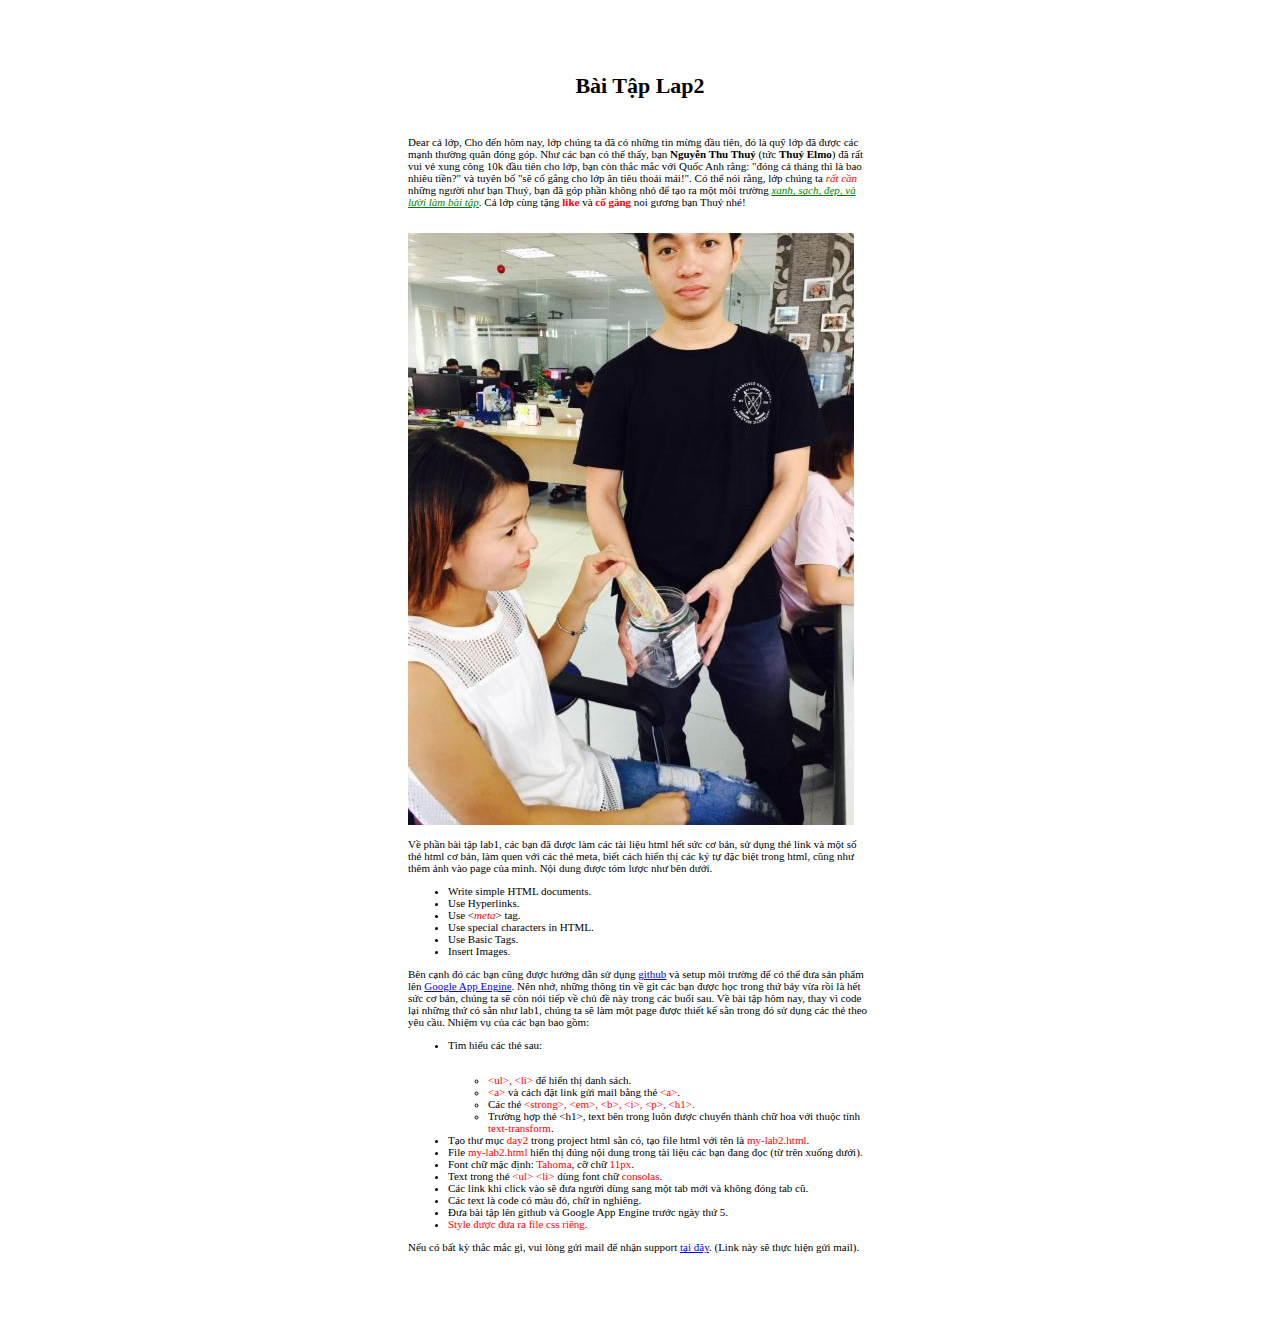
<file: day 2/index.html>
<!DOCTYPE html>
<html>
<head>
<title></title>
<meta charset="utf-8">
<style>
body{
	font-family:tahoma;
	font-size: 11px;

}
#id1{
	color: red;
}
#id2{
	color: green;
}
ul{
	font-family:consolas;
}
.a{
	color: red;
}
		
</style>

</head>
<body>
	<div style="padding: 50px 400px;">
	<h1 style="text-align: center;">Bài Tập Lap2</h1><br>
	<p>
		Dear cả lớp,
	Cho đến hôm nay, lớp chúng ta đã có những tin mừng đầu tiên, đó là quỹ lớp đã được các
	mạnh thường quân đóng góp. Như các bạn có thể thấy, bạn <b> Nguyễn Thu Thuỷ</b> (tức <b>Thuỷ
	Elmo</b>) đã rất vui vẻ xung công 10k đầu tiên cho lớp, bạn còn thắc mắc với Quốc Anh rằng:
	"đóng cả tháng thì là bao nhiêu tiền?" và tuyên bố "sẽ cố gắng cho lớp ăn tiêu thoải mái!". Có
	thể nói rằng, lớp chúng ta <span id="id1""><i>rất cần</i></span> những người như bạn Thuỷ, bạn đã góp phần không nhỏ để
	tạo ra một môi trường <ins style="color: green; "><i>xanh, sạch, đẹp, và lười làm bài tập</i></ins>. Cả lớp cùng tặng <b style="color: red;">like</b> và <b style="color: red;">cố gắng</b>
	noi gương bạn Thuỷ nhé!</p><br>
	<img src="anhabc.jpg"><br>
	<p>Về phần bài tập lab1, các bạn đã được làm các tài liệu html hết sức cơ bản, sử dụng thẻ link và
	một số thẻ html cơ bản, làm quen với các thẻ meta, biết cách hiển thị các ký tự đặc biệt trong
	html, cũng như thêm ảnh vào page của mình. Nội dung được tóm lược như bên dưới.
	</p>
	<ul>
		<li>Write simple HTML documents.</li>
		<li>Use Hyperlinks.</li> 
		<li>Use &lt;<i class="a" style="color: red">meta</i>&gt; tag.</li>
		<li>Use special characters in HTML.</li>
		<li>Use Basic Tags.</li>
		<li>Insert Images.</li>
	</ul>
	<div>
	Bên cạnh đó các bạn cũng được hướng dẫn sử dụng <a href="https://github.com/">github</a> và setup môi trường để có thể đưa
	sản phẩm lên <a href="https://cloud.google.com/appengine/">Google App Engine</a>. Nên nhớ, những thông tin về git các bạn được học trong thứ
	bảy vừa rồi là hết sức cơ bản, chúng ta sẽ còn nói tiếp về chủ đề này trong các buổi sau.
	Về bài tập hôm nay, thay vì code lại những thứ có sẵn như lab1, chúng ta sẽ làm một page
	được thiết kế sẵn trong đó sử dụng các thẻ theo yêu cầu. Nhiệm vụ của các bạn bao gồm:
	</div>
	<ul>
		<li><p>Tìm hiểu các thẻ sau:</p><br>
			<ul style="list-style-type:circle">
  				<li><span class="a">&lt;ul&gt;, &lt;li&gt;</span> để hiển thị danh sách.</li>
  				<li><span class="a">&lt;a&gt;</span> và cách đặt link gửi mail bằng thẻ <span class="a">&lt;a&gt;</span>.</li>
  				<li>Các thẻ <span class="a">&lt;strong&gt;, &lt;em&gt;, &lt;b&gt;, &lt;i&gt;, &lt;p&gt;, &lt;h1&gt;.</span></li>
  				<li>Trường hợp thẻ <span>&lt;h1&gt;</span>, text bên trong luôn được chuyển thành chữ
hoa với thuộc tính <span class="a">text-transform</span>.</li>
			</ul>
		</li>
		<li>Tạo thư mục <span class="a">day2</span> trong project html sẵn có, tạo file html với tên là
<span class="a">my-lab2.html</span>.</li>
		<li>File <span class="a">my-lab2.html</span> hiển thị đúng nội dung trong tài liệu các bạn đang đọc
(từ trên xuống dưới).</li>
		<li>Font chữ mặc định: <span class="a">Tahoma</span>, cỡ chữ <span class="a">11px</span>.</li>
		<li>Text trong thẻ <span class="a">&lt;ul&gt; &lt;li&gt;</span> dùng font chữ <span class="a">consolas</span>.</li>
		<li>Các link khi click vào sẽ đưa người dùng sang một tab mới và không
đóng tab cũ.</li>
		<li>Các text là code có màu đỏ, chữ in nghiêng.</li>
		<li>Đưa bài tập lên github và Google App Engine trước ngày thứ 5.</li>
		<li><span class="a">Style được đưa ra file css riêng.</span></li>
	</ul>
	<p>Nếu có bất kỳ thắc mắc gì, vui lòng gửi mail để nhận support <a href="http://mailto.some.one/">tại đây</a>. (Link này sẽ thực hiện gửi
mail).</p>

</div>
</body>
</html>
</file>
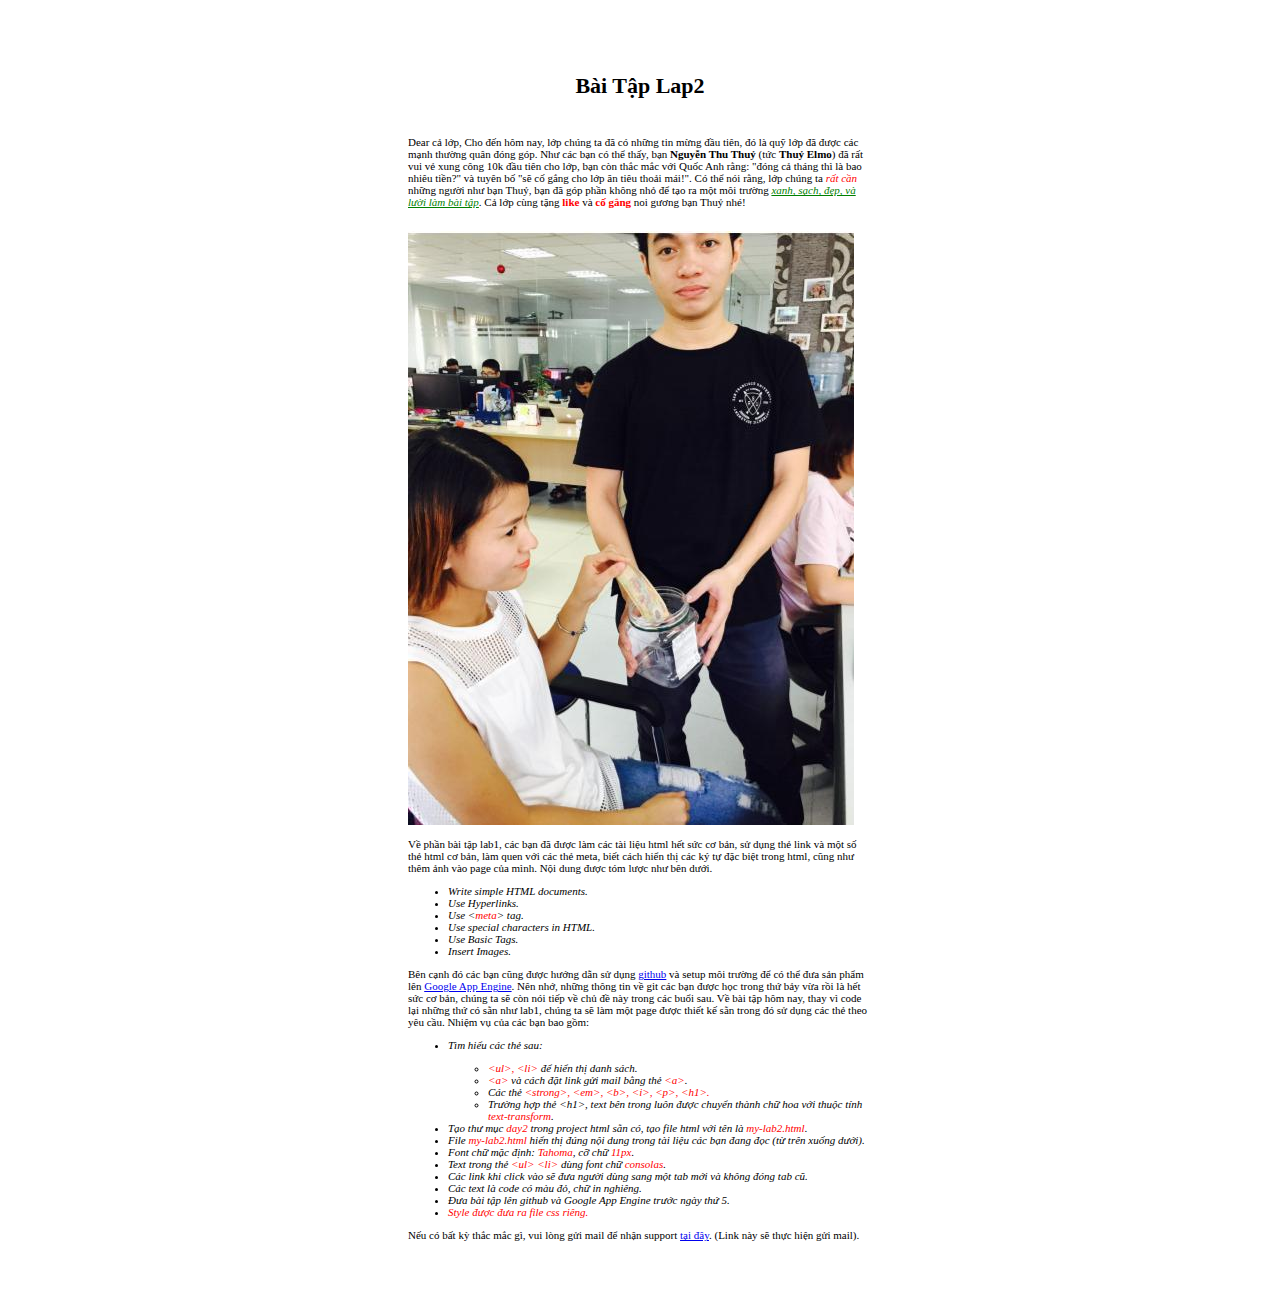
<file: day2/index.html>
<!DOCTYPE html>
<html>
<head>
<title></title>
<meta charset="utf-8">
<style>
body{
	font-family:tahoma;
	font-size: 11px;

}
#id1{
	color: red;
}
#id2{
	color: green;
}
ul{
	font-family:consolas;
	font-style: italic;
}
.a{
	color: red;
}
		
</style>

</head>
<body>
	<div style="padding: 50px 400px;">
	<h1 style="text-align: center;">Bài Tập Lap2</h1><br>
	<p>
		Dear cả lớp,
	Cho đến hôm nay, lớp chúng ta đã có những tin mừng đầu tiên, đó là quỹ lớp đã được các
	mạnh thường quân đóng góp. Như các bạn có thể thấy, bạn <b> Nguyễn Thu Thuỷ</b> (tức <b>Thuỷ
	Elmo</b>) đã rất vui vẻ xung công 10k đầu tiên cho lớp, bạn còn thắc mắc với Quốc Anh rằng:
	"đóng cả tháng thì là bao nhiêu tiền?" và tuyên bố "sẽ cố gắng cho lớp ăn tiêu thoải mái!". Có
	thể nói rằng, lớp chúng ta <span id="id1""><i>rất cần</i></span> những người như bạn Thuỷ, bạn đã góp phần không nhỏ để
	tạo ra một môi trường <ins style="color: green; "><i>xanh, sạch, đẹp, và lười làm bài tập</i></ins>. Cả lớp cùng tặng <b style="color: red;">like</b> và <b style="color: red;">cố gắng</b>
	noi gương bạn Thuỷ nhé!</p><br>
	<img src="anhabc.jpg"><br>
	<p>Về phần bài tập lab1, các bạn đã được làm các tài liệu html hết sức cơ bản, sử dụng thẻ link và
	một số thẻ html cơ bản, làm quen với các thẻ meta, biết cách hiển thị các ký tự đặc biệt trong
	html, cũng như thêm ảnh vào page của mình. Nội dung được tóm lược như bên dưới.
	</p>
	<ul>
		<li>Write simple HTML documents.</li>
		<li>Use Hyperlinks.</li> 
		<li>Use &lt;<i class="a" style="color: red">meta</i>&gt; tag.</li>
		<li>Use special characters in HTML.</li>
		<li>Use Basic Tags.</li>
		<li>Insert Images.</li>
	</ul>
	<div>
	Bên cạnh đó các bạn cũng được hướng dẫn sử dụng <a href="https://github.com/">github</a> và setup môi trường để có thể đưa
	sản phẩm lên <a href="https://cloud.google.com/appengine/">Google App Engine</a>. Nên nhớ, những thông tin về git các bạn được học trong thứ
	bảy vừa rồi là hết sức cơ bản, chúng ta sẽ còn nói tiếp về chủ đề này trong các buổi sau.
	Về bài tập hôm nay, thay vì code lại những thứ có sẵn như lab1, chúng ta sẽ làm một page
	được thiết kế sẵn trong đó sử dụng các thẻ theo yêu cầu. Nhiệm vụ của các bạn bao gồm:
	</div>
	<ul>
		<li><p>Tìm hiểu các thẻ sau:</p>
			<ul style="list-style-type:circle">
  				<li><span class="a">&lt;ul&gt;, &lt;li&gt;</span> để hiển thị danh sách.</li>
  				<li><span class="a">&lt;a&gt;</span> và cách đặt link gửi mail bằng thẻ <span class="a">&lt;a&gt;</span>.</li>
  				<li>Các thẻ <span class="a">&lt;strong&gt;, &lt;em&gt;, &lt;b&gt;, &lt;i&gt;, &lt;p&gt;, &lt;h1&gt;.</span></li>
  				<li>Trường hợp thẻ <span>&lt;h1&gt;</span>, text bên trong luôn được chuyển thành chữ
hoa với thuộc tính <span class="a">text-transform</span>.</li>
			</ul>
		</li>
		<li>Tạo thư mục <span class="a">day2</span> trong project html sẵn có, tạo file html với tên là
<span class="a">my-lab2.html</span>.</li>
		<li>File <span class="a">my-lab2.html</span> hiển thị đúng nội dung trong tài liệu các bạn đang đọc
(từ trên xuống dưới).</li>
		<li>Font chữ mặc định: <span class="a">Tahoma</span>, cỡ chữ <span class="a">11px</span>.</li>
		<li>Text trong thẻ <span class="a">&lt;ul&gt; &lt;li&gt;</span> dùng font chữ <span class="a">consolas</span>.</li>
		<li>Các link khi click vào sẽ đưa người dùng sang một tab mới và không
đóng tab cũ.</li>
		<li>Các text là code có màu đỏ, chữ in nghiêng.</li>
		<li>Đưa bài tập lên github và Google App Engine trước ngày thứ 5.</li>
		<li><span class="a">Style được đưa ra file css riêng.</span></li>
	</ul>
	<p>Nếu có bất kỳ thắc mắc gì, vui lòng gửi mail để nhận support <a href="http://mailto.some.one/">tại đây</a>. (Link này sẽ thực hiện gửi
mail).</p>

</div>
</body>
</html>
</file>
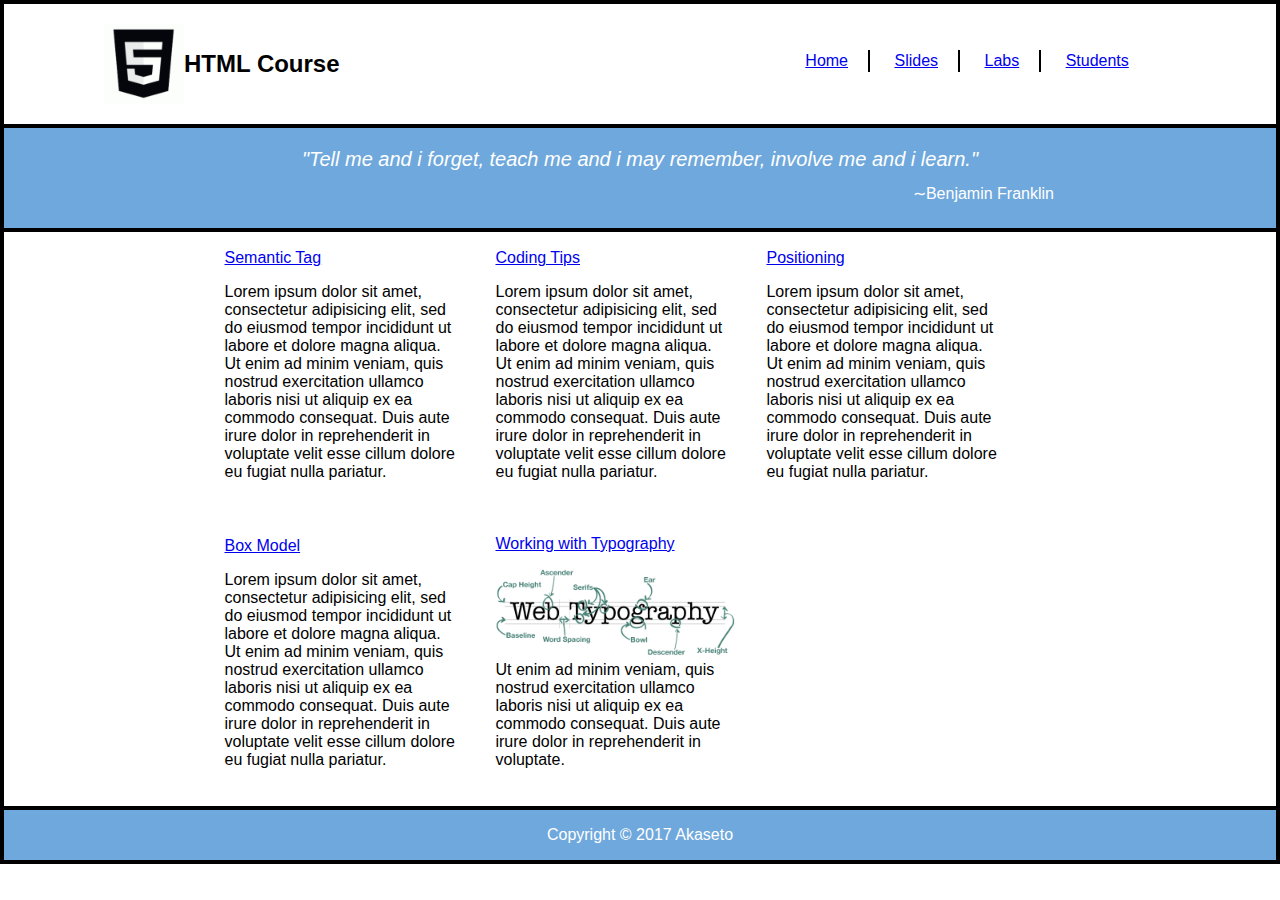
<file: day3/lap6.html>
<!DOCTYPE html>
<html>
<head>
	<title>lap6</title>
	<link rel="stylesheet" type="text/css" href="lap6.css">
</head>
<body>
	<div " class="nav">
		<div id="logo">
			<img src="html5-bw-01.png">
			<h2>HTML Course</h2>
		</div>
		<div id="menu">
			<ul>
				<li><a href="#">Home</a></li>
				<li><a href="#">Slides</a></li>
				<li><a href="#">Labs</a></li>
				<li id="a"><a href="#">Students</a></li>
			</ul>
		</div>
	</div>
	
	<div class="intro">
		<p>"Tell me and i forget, teach me and i may remember, involve me and i learn."</p>
		<div><p>&#8764;Benjamin Franklin</p></div>
	</div>
	
	<div class="content">
		<div id="main">
			<div class="content_main">
				<a href="#">Semantic Tag</a>
				<p >Lorem ipsum dolor sit amet, consectetur adipisicing elit, sed do eiusmod
				tempor incididunt ut labore et dolore magna aliqua. Ut enim ad minim veniam,
				quis nostrud exercitation ullamco laboris nisi ut aliquip ex ea commodo
				consequat. Duis aute irure dolor in reprehenderit in voluptate velit esse
				cillum dolore eu fugiat nulla pariatur.</p>
			</div>
				<div class="content_main">
				<a href="#">Coding Tips</a>
				<p>Lorem ipsum dolor sit amet, consectetur adipisicing elit, sed do eiusmod
				tempor incididunt ut labore et dolore magna aliqua. Ut enim ad minim veniam,
				quis nostrud exercitation ullamco laboris nisi ut aliquip ex ea commodo
				consequat. Duis aute irure dolor in reprehenderit in voluptate velit esse
				cillum dolore eu fugiat nulla pariatur.</p>
			</div>
				<div class="content_main">
				<a href="#">Positioning</a>
				<p>Lorem ipsum dolor sit amet, consectetur adipisicing elit, sed do eiusmod
				tempor incididunt ut labore et dolore magna aliqua. Ut enim ad minim veniam,
				quis nostrud exercitation ullamco laboris nisi ut aliquip ex ea commodo
				consequat. Duis aute irure dolor in reprehenderit in voluptate velit esse
				cillum dolore eu fugiat nulla pariatur.</p>
			</div>
				<div class="content_main">
				<a href="#">Box Model</a>
				<p>Lorem ipsum dolor sit amet, consectetur adipisicing elit, sed do eiusmod
				tempor incididunt ut labore et dolore magna aliqua. Ut enim ad minim veniam,
				quis nostrud exercitation ullamco laboris nisi ut aliquip ex ea commodo
				consequat. Duis aute irure dolor in reprehenderit in voluptate velit esse
				cillum dolore eu fugiat nulla pariatur.</p>
			</div>
				<div class="content_main">
				<a href="#">Working with Typography</a>
				<p><img style="width: 240px; display: block;" src="Web-Typography-Rules.png">Ut enim ad minim veniam,
				quis nostrud exercitation ullamco laboris nisi ut aliquip ex ea commodo
				consequat. Duis aute irure dolor in reprehenderit in voluptate.</p>
			</div>

		</div>
	</div>

	
	<div class="footer"><p>Copyright &copy; 2017 Akaseto</p></div>


</body>
</html>
</file>
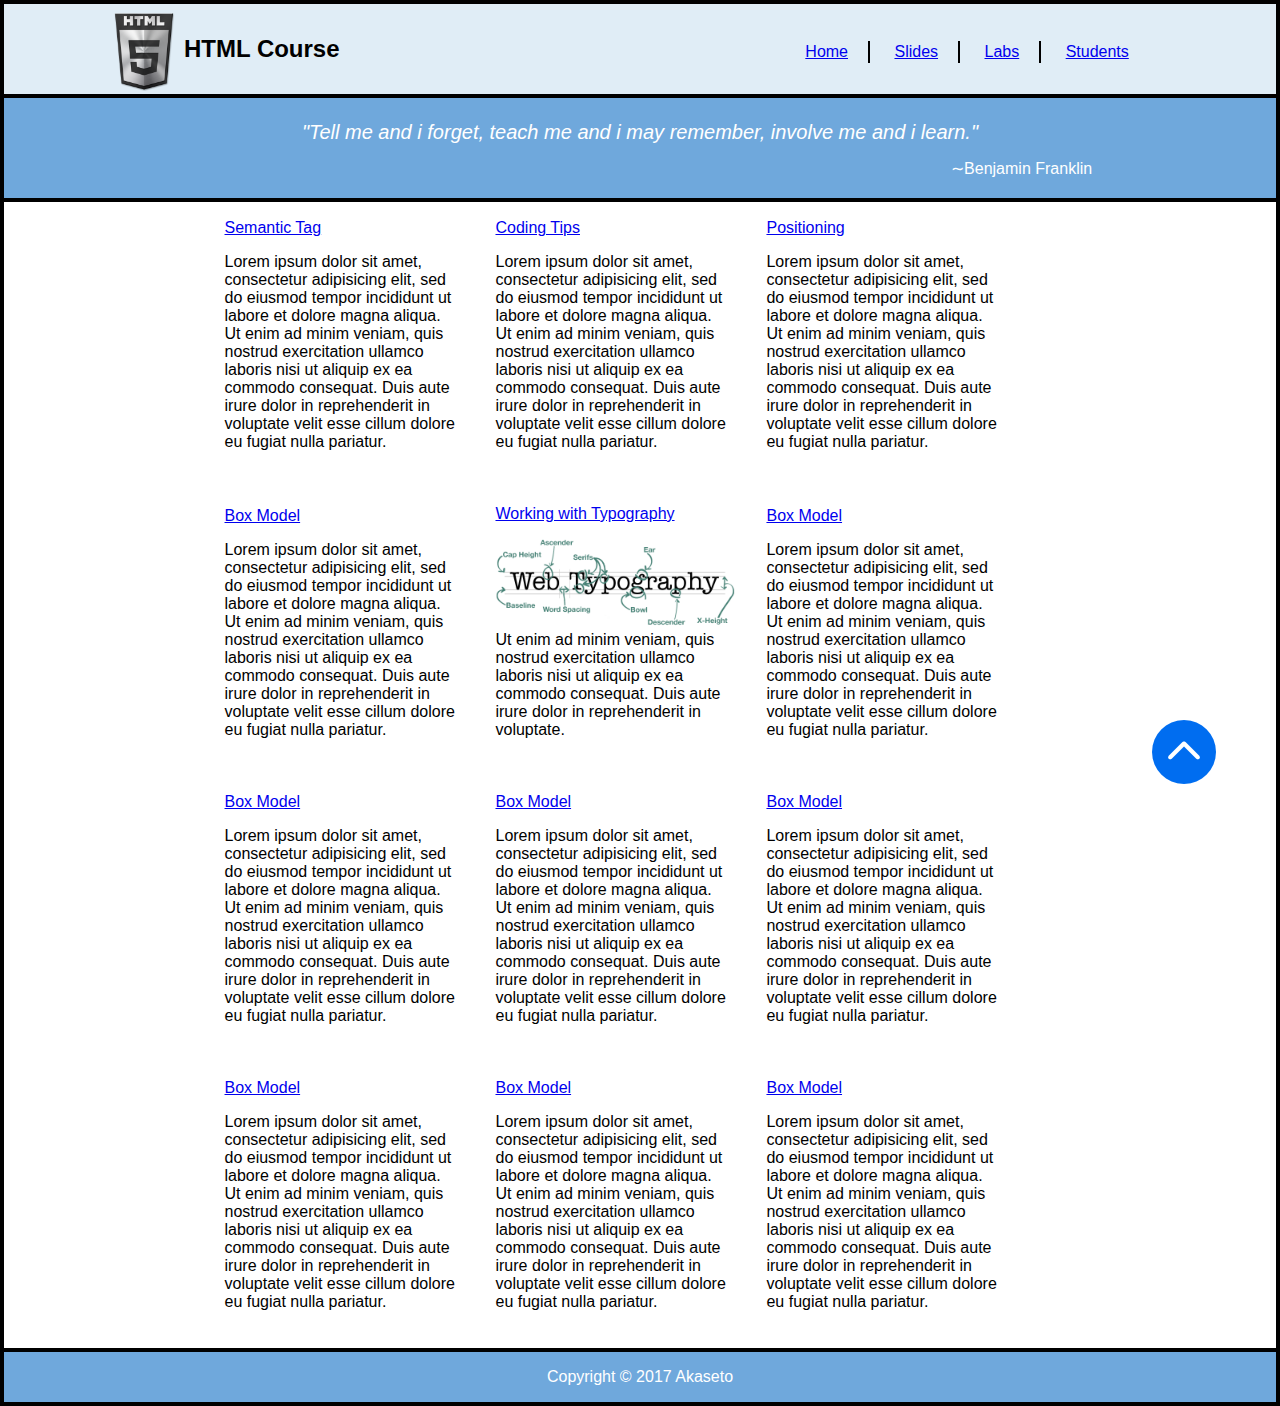
<file: day4/lap7.html>
<!DOCTYPE html>
<html>
<head>
	<title>lap7</title>
	<link rel="stylesheet" type="text/css" href="lap7.css">
</head>
<body>
	<div class="b"><a href="#"><img src="123.png"></a></div>

	<nav>
		<div id="logo">
			<img src="aaaaa.png">
			<h2>HTML Course</h2>
		</div>
		<div id="menu">
			<ul>
				<li><a href="https://www.facebook.com">Home</a></li>
				<li><a href="https://www.youtube.com">Slides</a></li>
				<li><a href="https://github.com">Labs</a></li>
				<li id="a" style="border: none;"><a href="https://www.w3schools.com">Students</a></li>
			</ul>
		</div>
	</nav>
	
	<div class="intro">
		<br><p>"Tell me and i forget, teach me and i may remember, involve me and i learn."</p>
		<div><p>&#8764;Benjamin Franklin</p></div>
	</div>
	
	<section>
		<main>
			<div class="content_main">
				<a href="#">Semantic Tag</a>
				<p >Lorem ipsum dolor sit amet, consectetur adipisicing elit, sed do eiusmod
				tempor incididunt ut labore et dolore magna aliqua. Ut enim ad minim veniam,
				quis nostrud exercitation ullamco laboris nisi ut aliquip ex ea commodo
				consequat. Duis aute irure dolor in reprehenderit in voluptate velit esse
				cillum dolore eu fugiat nulla pariatur.</p>
			</div>
			<div class="content_main">
				<a href="#">Coding Tips</a>
				<p>Lorem ipsum dolor sit amet, consectetur adipisicing elit, sed do eiusmod
				tempor incididunt ut labore et dolore magna aliqua. Ut enim ad minim veniam,
				quis nostrud exercitation ullamco laboris nisi ut aliquip ex ea commodo
				consequat. Duis aute irure dolor in reprehenderit in voluptate velit esse
				cillum dolore eu fugiat nulla pariatur.</p>
			</div>
			<div class="content_main">
				<a href="#">Positioning</a>
				<p>Lorem ipsum dolor sit amet, consectetur adipisicing elit, sed do eiusmod
				tempor incididunt ut labore et dolore magna aliqua. Ut enim ad minim veniam,
				quis nostrud exercitation ullamco laboris nisi ut aliquip ex ea commodo
				consequat. Duis aute irure dolor in reprehenderit in voluptate velit esse
				cillum dolore eu fugiat nulla pariatur.</p>
			</div>
			<div class="content_main">
				<a href="#">Box Model</a>
				<p>Lorem ipsum dolor sit amet, consectetur adipisicing elit, sed do eiusmod
				tempor incididunt ut labore et dolore magna aliqua. Ut enim ad minim veniam,
				quis nostrud exercitation ullamco laboris nisi ut aliquip ex ea commodo
				consequat. Duis aute irure dolor in reprehenderit in voluptate velit esse
				cillum dolore eu fugiat nulla pariatur.</p>
			</div>
			<div class="content_main">
				<a href="#">Working with Typography</a>
				<p><img style="width: 240px; display: block;" src="Web-Typography-Rules.png">Ut enim ad minim veniam,
				quis nostrud exercitation ullamco laboris nisi ut aliquip ex ea commodo
				consequat. Duis aute irure dolor in reprehenderit in voluptate.</p>
			</div>
			<div class="content_main">
				<a href="#">Box Model</a>
				<p>Lorem ipsum dolor sit amet, consectetur adipisicing elit, sed do eiusmod
				tempor incididunt ut labore et dolore magna aliqua. Ut enim ad minim veniam,
				quis nostrud exercitation ullamco laboris nisi ut aliquip ex ea commodo
				consequat. Duis aute irure dolor in reprehenderit in voluptate velit esse
				cillum dolore eu fugiat nulla pariatur.</p>
			</div>
			<div class="content_main">
				<a href="#">Box Model</a>
				<p>Lorem ipsum dolor sit amet, consectetur adipisicing elit, sed do eiusmod
				tempor incididunt ut labore et dolore magna aliqua. Ut enim ad minim veniam,
				quis nostrud exercitation ullamco laboris nisi ut aliquip ex ea commodo
				consequat. Duis aute irure dolor in reprehenderit in voluptate velit esse
				cillum dolore eu fugiat nulla pariatur.</p>
			</div>
			<div class="content_main">
				<a href="#">Box Model</a>
				<p>Lorem ipsum dolor sit amet, consectetur adipisicing elit, sed do eiusmod
				tempor incididunt ut labore et dolore magna aliqua. Ut enim ad minim veniam,
				quis nostrud exercitation ullamco laboris nisi ut aliquip ex ea commodo
				consequat. Duis aute irure dolor in reprehenderit in voluptate velit esse
				cillum dolore eu fugiat nulla pariatur.</p>
			</div>
			<div class="content_main">
				<a href="#">Box Model</a>
				<p>Lorem ipsum dolor sit amet, consectetur adipisicing elit, sed do eiusmod
				tempor incididunt ut labore et dolore magna aliqua. Ut enim ad minim veniam,
				quis nostrud exercitation ullamco laboris nisi ut aliquip ex ea commodo
				consequat. Duis aute irure dolor in reprehenderit in voluptate velit esse
				cillum dolore eu fugiat nulla pariatur.</p>
			</div>
			<div class="content_main">
				<a href="#">Box Model</a>
				<p>Lorem ipsum dolor sit amet, consectetur adipisicing elit, sed do eiusmod
				tempor incididunt ut labore et dolore magna aliqua. Ut enim ad minim veniam,
				quis nostrud exercitation ullamco laboris nisi ut aliquip ex ea commodo
				consequat. Duis aute irure dolor in reprehenderit in voluptate velit esse
				cillum dolore eu fugiat nulla pariatur.</p>
			</div>
			<div class="content_main">
				<a href="#">Box Model</a>
				<p>Lorem ipsum dolor sit amet, consectetur adipisicing elit, sed do eiusmod
				tempor incididunt ut labore et dolore magna aliqua. Ut enim ad minim veniam,
				quis nostrud exercitation ullamco laboris nisi ut aliquip ex ea commodo
				consequat. Duis aute irure dolor in reprehenderit in voluptate velit esse
				cillum dolore eu fugiat nulla pariatur.</p>
			</div>
			<div class="content_main">
				<a href="#">Box Model</a>
				<p>Lorem ipsum dolor sit amet, consectetur adipisicing elit, sed do eiusmod
				tempor incididunt ut labore et dolore magna aliqua. Ut enim ad minim veniam,
				quis nostrud exercitation ullamco laboris nisi ut aliquip ex ea commodo
				consequat. Duis aute irure dolor in reprehenderit in voluptate velit esse
				cillum dolore eu fugiat nulla pariatur.</p>
			</div>

		</main>
	</section>
	


	
	<footer><p>Copyright &copy; 2017 Akaseto</p></footer>


</body>
</html>
</file>
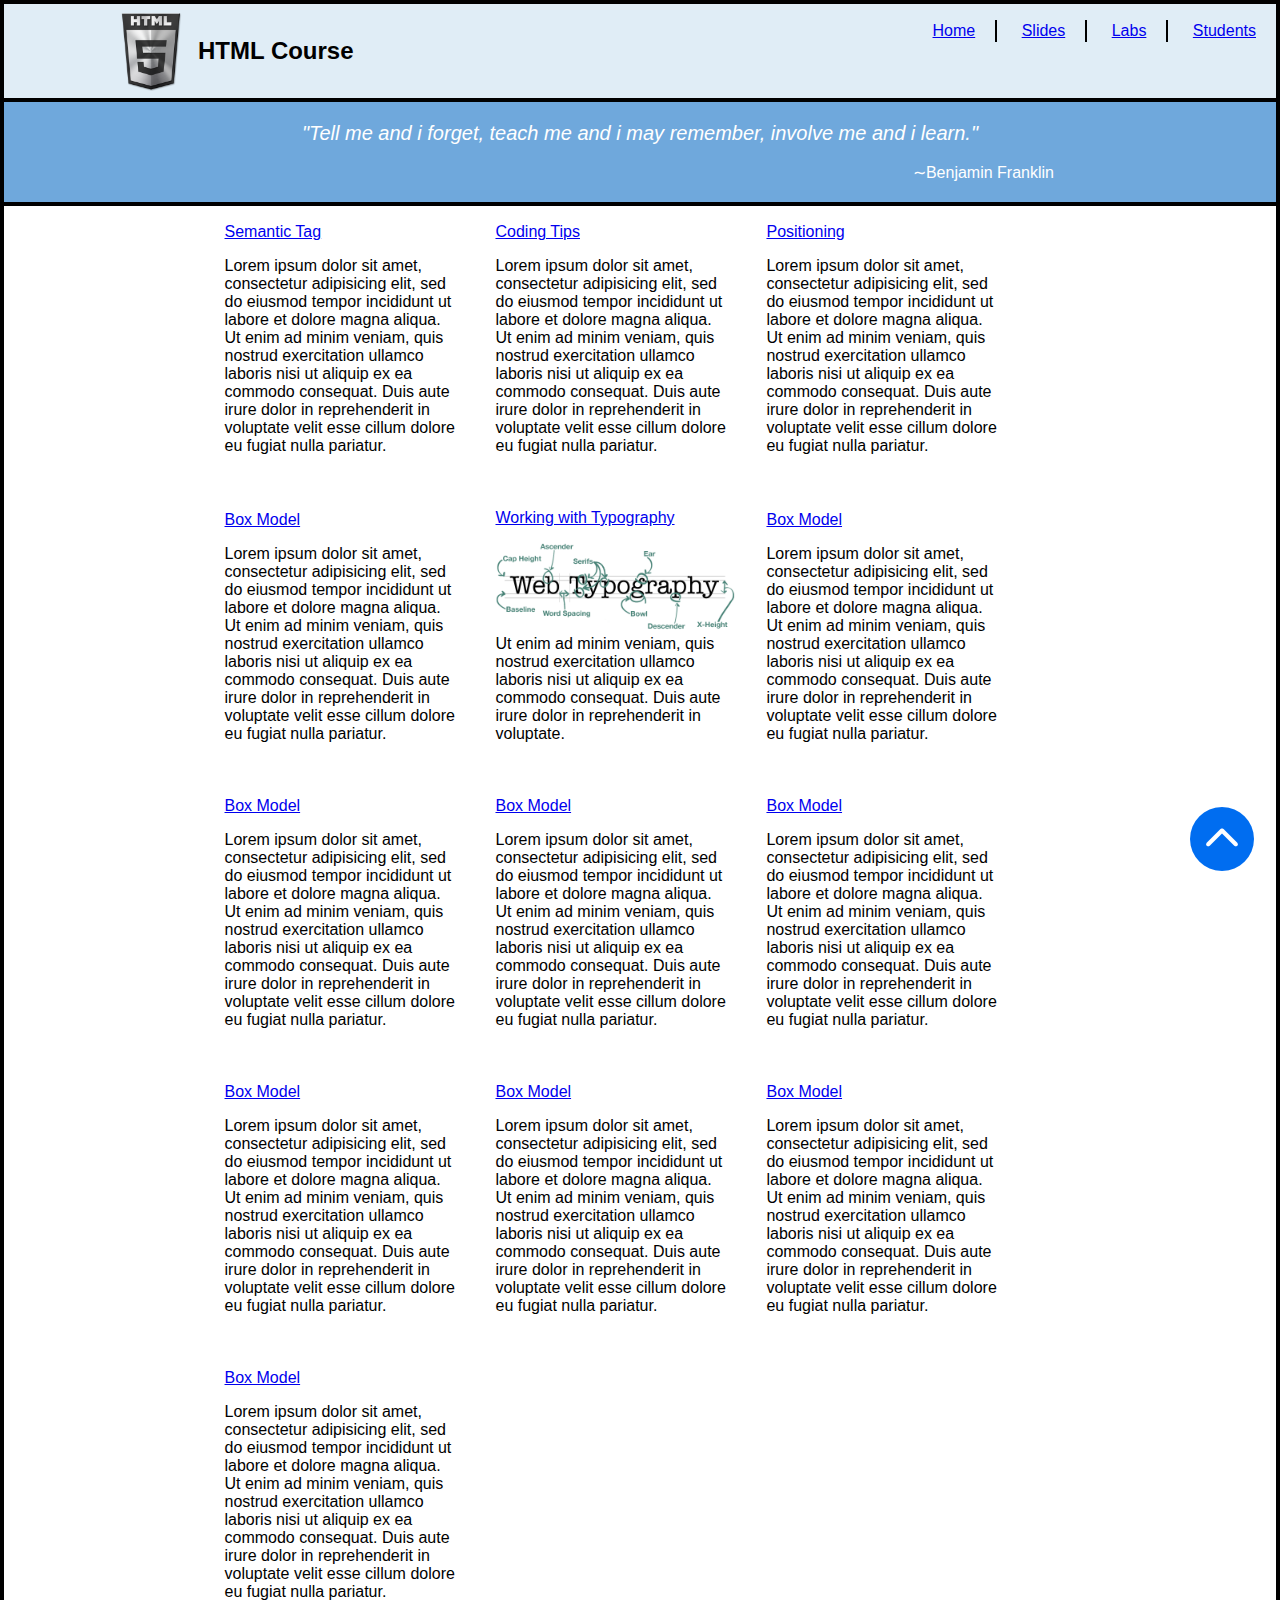
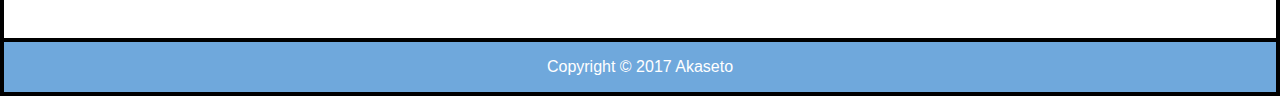
<file: lap7/lap7.html>
<!DOCTYPE html>
<html>
<head>
	<title>lap7</title>
	<link rel="stylesheet" type="text/css" href="lap7.css">
</head>
<body>
	<p style="margin: 0px;" id="a"></p>
	<div class="b"><a href="#a"><img src="123.png"></a></div>
	<header>
		<div id="logo">
			<img src="icon_html.png">
			<h2>HTML Course</h2>
		</div>
		<menu>
			<ul>
				<li><a href="#">Home</a></li>
				<li><a href="#">Slides</a></li>
				<li><a href="#">Labs</a></li>
				<li id="a" style="border: none;"><a href="#">Students</a></li>
			</ul>
		</menu>
	</header>
	
	<div id="intro"> 
		<p>"Tell me and i forget, teach me and i may remember, involve me and i learn."</p>
		<div><p>&#8764;Benjamin Franklin</p></div>
	</div>
	
	<section>
		<main>
			<div class="content_main">
				<a href="#">Semantic Tag</a>
				<p >Lorem ipsum dolor sit amet, consectetur adipisicing elit, sed do eiusmod
				tempor incididunt ut labore et dolore magna aliqua. Ut enim ad minim veniam,
				quis nostrud exercitation ullamco laboris nisi ut aliquip ex ea commodo
				consequat. Duis aute irure dolor in reprehenderit in voluptate velit esse
				cillum dolore eu fugiat nulla pariatur.</p>
			</div>
			<div class="content_main">
				<a href="#">Coding Tips</a>
				<p>Lorem ipsum dolor sit amet, consectetur adipisicing elit, sed do eiusmod
				tempor incididunt ut labore et dolore magna aliqua. Ut enim ad minim veniam,
				quis nostrud exercitation ullamco laboris nisi ut aliquip ex ea commodo
				consequat. Duis aute irure dolor in reprehenderit in voluptate velit esse
				cillum dolore eu fugiat nulla pariatur.</p>
			</div>
			<div class="content_main">
				<a href="#">Positioning</a>
				<p>Lorem ipsum dolor sit amet, consectetur adipisicing elit, sed do eiusmod
				tempor incididunt ut labore et dolore magna aliqua. Ut enim ad minim veniam,
				quis nostrud exercitation ullamco laboris nisi ut aliquip ex ea commodo
				consequat. Duis aute irure dolor in reprehenderit in voluptate velit esse
				cillum dolore eu fugiat nulla pariatur.</p>
			</div>
			<div class="content_main">
				<a href="#">Box Model</a>
				<p>Lorem ipsum dolor sit amet, consectetur adipisicing elit, sed do eiusmod
				tempor incididunt ut labore et dolore magna aliqua. Ut enim ad minim veniam,
				quis nostrud exercitation ullamco laboris nisi ut aliquip ex ea commodo
				consequat. Duis aute irure dolor in reprehenderit in voluptate velit esse
				cillum dolore eu fugiat nulla pariatur.</p>
			</div>
			<div class="content_main">
				<a href="#">Working with Typography</a>
				<p><img style="width: 240px; display: block;" src="Web-Typography-Rules.png">
				Ut enim ad minim veniam,
				quis nostrud exercitation ullamco laboris nisi ut aliquip ex ea commodo
				consequat. Duis aute irure dolor in reprehenderit in voluptate.</p>
			</div>
			<div class="content_main">
				<a href="#">Box Model</a>
				<p>Lorem ipsum dolor sit amet, consectetur adipisicing elit, sed do eiusmod
				tempor incididunt ut labore et dolore magna aliqua. Ut enim ad minim veniam,
				quis nostrud exercitation ullamco laboris nisi ut aliquip ex ea commodo
				consequat. Duis aute irure dolor in reprehenderit in voluptate velit esse
				cillum dolore eu fugiat nulla pariatur.</p>
			</div>
			<div class="content_main">
				<a href="#">Box Model</a>
				<p>Lorem ipsum dolor sit amet, consectetur adipisicing elit, sed do eiusmod
				tempor incididunt ut labore et dolore magna aliqua. Ut enim ad minim veniam,
				quis nostrud exercitation ullamco laboris nisi ut aliquip ex ea commodo
				consequat. Duis aute irure dolor in reprehenderit in voluptate velit esse
				cillum dolore eu fugiat nulla pariatur.</p>
			</div>
			<div class="content_main">
				<a href="#">Box Model</a>
				<p>Lorem ipsum dolor sit amet, consectetur adipisicing elit, sed do eiusmod
				tempor incididunt ut labore et dolore magna aliqua. Ut enim ad minim veniam,
				quis nostrud exercitation ullamco laboris nisi ut aliquip ex ea commodo
				consequat. Duis aute irure dolor in reprehenderit in voluptate velit esse
				cillum dolore eu fugiat nulla pariatur.</p>
			</div>
			<div class="content_main">
				<a href="#">Box Model</a>
				<p>Lorem ipsum dolor sit amet, consectetur adipisicing elit, sed do eiusmod
				tempor incididunt ut labore et dolore magna aliqua. Ut enim ad minim veniam,
				quis nostrud exercitation ullamco laboris nisi ut aliquip ex ea commodo
				consequat. Duis aute irure dolor in reprehenderit in voluptate velit esse
				cillum dolore eu fugiat nulla pariatur.</p>
			</div>
			<div class="content_main">
				<a href="#">Box Model</a>
				<p>Lorem ipsum dolor sit amet, consectetur adipisicing elit, sed do eiusmod
				tempor incididunt ut labore et dolore magna aliqua. Ut enim ad minim veniam,
				quis nostrud exercitation ullamco laboris nisi ut aliquip ex ea commodo
				consequat. Duis aute irure dolor in reprehenderit in voluptate velit esse
				cillum dolore eu fugiat nulla pariatur.</p>
			</div>
			<div class="content_main">
				<a href="#">Box Model</a>
				<p>Lorem ipsum dolor sit amet, consectetur adipisicing elit, sed do eiusmod
				tempor incididunt ut labore et dolore magna aliqua. Ut enim ad minim veniam,
				quis nostrud exercitation ullamco laboris nisi ut aliquip ex ea commodo
				consequat. Duis aute irure dolor in reprehenderit in voluptate velit esse
				cillum dolore eu fugiat nulla pariatur.</p>
			</div>
			<div class="content_main">
				<a href="#">Box Model</a>
				<p>Lorem ipsum dolor sit amet, consectetur adipisicing elit, sed do eiusmod
				tempor incididunt ut labore et dolore magna aliqua. Ut enim ad minim veniam,
				quis nostrud exercitation ullamco laboris nisi ut aliquip ex ea commodo
				consequat. Duis aute irure dolor in reprehenderit in voluptate velit esse
				cillum dolore eu fugiat nulla pariatur.</p>
			</div>
				<div class="content_main">
				<a href="#">Box Model</a>
				<p>Lorem ipsum dolor sit amet, consectetur adipisicing elit, sed do eiusmod
				tempor incididunt ut labore et dolore magna aliqua. Ut enim ad minim veniam,
				quis nostrud exercitation ullamco laboris nisi ut aliquip ex ea commodo
				consequat. Duis aute irure dolor in reprehenderit in voluptate velit esse
				cillum dolore eu fugiat nulla pariatur.</p>
			</div>

		</main>
	</section>
		
	<footer><p>Copyright &copy; 2017 Akaseto</p></footer>


</body>
</html>
</file>
<file: day3/lap6.css>
body{
	padding: 0px;
	margin: 0px;
	width: 100%;
	font-family: 'Niramit', sans-serif;
}
.nav{
	border: 4px solid black;
	overflow: hidden;
	box-sizing: border-box;
	border-bottom: 0px;
	
}
.nav #logo{
	position: relative;
	width: 30%;
	left: 100px;
	float: left;
}

.nav #logo img{
	width: 80px;
	height: auto;
	float: left;
	padding-top:20px; 
}
.nav #logo h2{
	line-height: 80px;
}
.nav #menu{
	position: relative;
	top: 30px;
	right: 10%;

}
ul{
	float: right;
}
li{
	display: inline-block;
	padding: 2px 20px 2px 20px;
	border-right: 2px solid black;

}
.intro{
	border: 4px solid black;
	border-bottom: 0px;
	position: relative;

	height: 100px;
	background-color: #6fa8dc;
	color: #fff;
	text-align: center;
}
.intro div{
	position: absolute;
	right: 13%;
	width: 20%;
	top: 40%;
	
}

.intro >p{
	font-size: 20px;

	font-style: italic;
}
.content{
	border: 4px solid black;
	border-bottom: 0px;
	
	overflow: hidden;


}
.content_main{
	width: 28.5%;
	margin: 10px;
	padding: 7px;
	display: inline-block;
	min-width: 234px;
	min-height: 266px;
	box-sizing: border-box;

}
#main{
	padding: 0px 16%;
}
.footer{
	color: #fff;
	border: 4px solid black;
	text-align: center;
	height: 50px;
	background-color: #6fa8dc;
}


#a{
	border: none;
}
</file>
<file: day4/lap7.css>
body{
	padding: 0px;
	margin: 0px;
	
	font-family: 'Niramit', sans-serif;
}
nav{
	position: sticky;
	top: 0;
	border: 4px solid black;
	overflow: hidden;
	z-index: 1;	
	background: #e0edf6;
}
nav #logo{
	position: relative;
	width: 30%;
	left: 100px;
	float: left;
}

nav #logo img{
	width: 80px;
	height: auto;
	float: left;
	padding-top:7px; 
}
nav #logo h2{
	line-height: 50px;
}
nav #menu{
	position: absolute;	
	top: 23%;
	right: 10%;
}
ul{
	float: right;
}
li{
	display: inline-block;
	padding: 2px 20px 2px 20px;
	border-right: 2px solid black;
}
.intro{
	border: 4px solid black;
	border-bottom: 0px;
	border-top: 0px;
	position: relative;	
	height: 100px;
	background-color: #6fa8dc;
	color: #fff;
	text-align: center;
}
.intro div{
	position: absolute;
	right: 10%;
	width: 20%;
	top: 45%;	
}
.intro >p{
	margin-top: 5px;
	font-size: 20px;
	font-style: italic;
}
section{
	border: 4px solid black;
	border-bottom: 0px;	

}
.content_main{
	width: 28.5%;
	margin: 10px;
	padding: 7px;
	display: inline-block;
	min-width: 234px;
	min-height: 266px;
	box-sizing: border-box;
}
main{
	padding: 0px 16%;
}
footer{
	color: #fff;
	border: 4px solid black;
	text-align: center;
	height: 50px;
	background-color: #6fa8dc;
}
.b{
	position: fixed;
	width: 30px;
	height: 3px;
	left: 90%;
	top: 80%;
	z-index: 9999;
}
</file>
<file: lap7/lap7.css>
body{
	padding: 0px;
	margin: 0px;
	
	font-family: 'Niramit', sans-serif;
}
header{
	position: sticky;
	top: 0;
	border: 4px solid black;
	overflow: hidden;
	z-index: 1;	
	background: #e0edf6;
}
header #logo{
	position: relative;
	width: 30%;
	left: 100px;
	float: left;
}

header #logo img{
	width: 80px;
	height: auto;
	float: left;
	padding:7px; 
}
header #logo h2{
	padding-top: 13px;
	
}
header #intro{
	position: absolute;	
	top: 9%;
	right: 10%;
}
ul{
	float: right;
}
li{
	display: inline-block;
	padding: 2px 20px 2px 20px;
	
}
li:not(:last-child){
	border-right: 2px solid black;
}
#intro{
	border: 4px solid black;
	border-bottom: 0px;
	border-top: 0px;
	position: relative;	
	height: 100px;
	background-color: #6fa8dc;
	color: #fff;
	text-align: center;
}
#intro div{
	position: absolute;
	right: 13%;
	width: 20%;
	top: 45%;	
}
#intro >p{
	margin-top: 0px;
	padding: 20px;
	font-size: 20px;
	font-style: italic;
}
section{
	border: 4px solid black;
	border-bottom: 0px;	

}
.content_main{
	width: 28.5%;
	margin: 10px;
	padding: 7px;
	display: inline-block;
	min-width: 234px;
	min-height: 266px;
	box-sizing: border-box;
}
main{
	padding: 0px 16%;
}
footer{
	color: #fff;
	border: 4px solid black;
	text-align: center;
	height: 50px;
	background-color: #6fa8dc;
}
.b{
	position: fixed;
	width: 30px;
	height: 3px;
	right: 60px;
	bottom: 90px;

}
</file>
